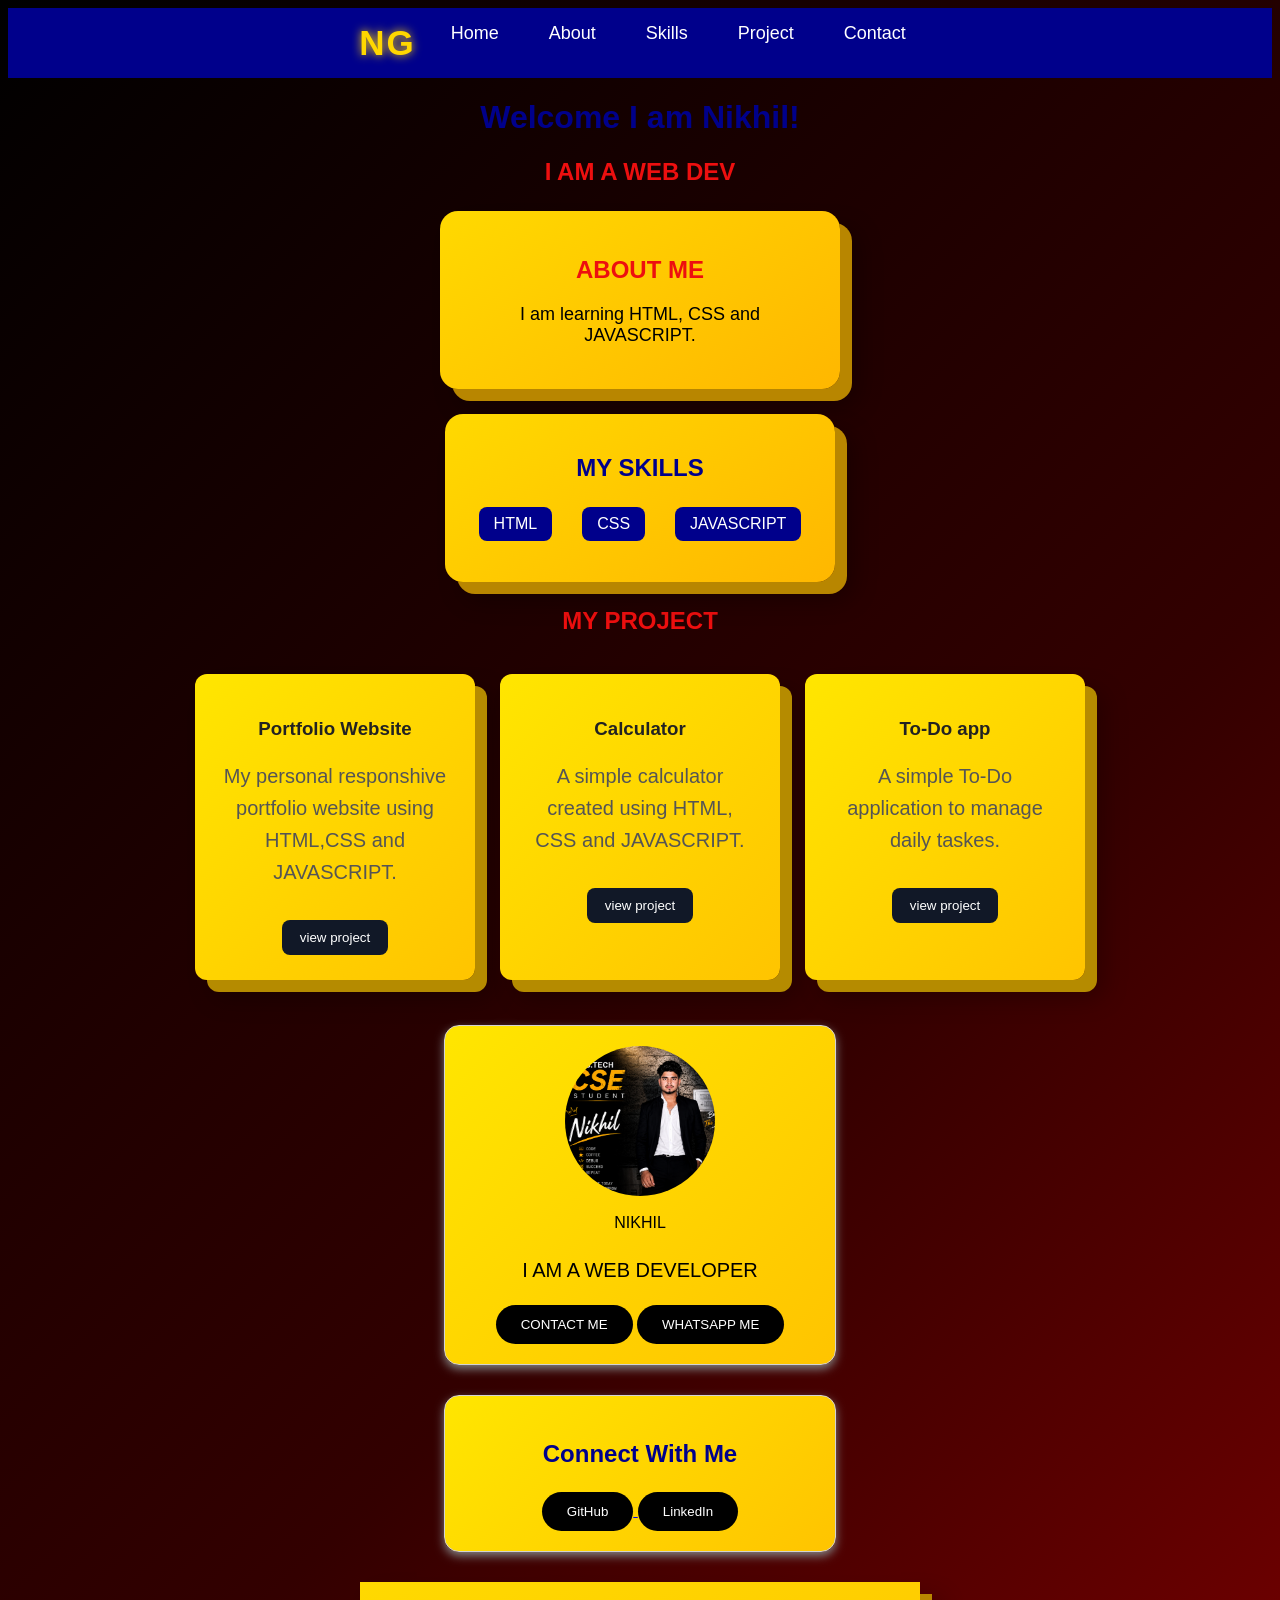
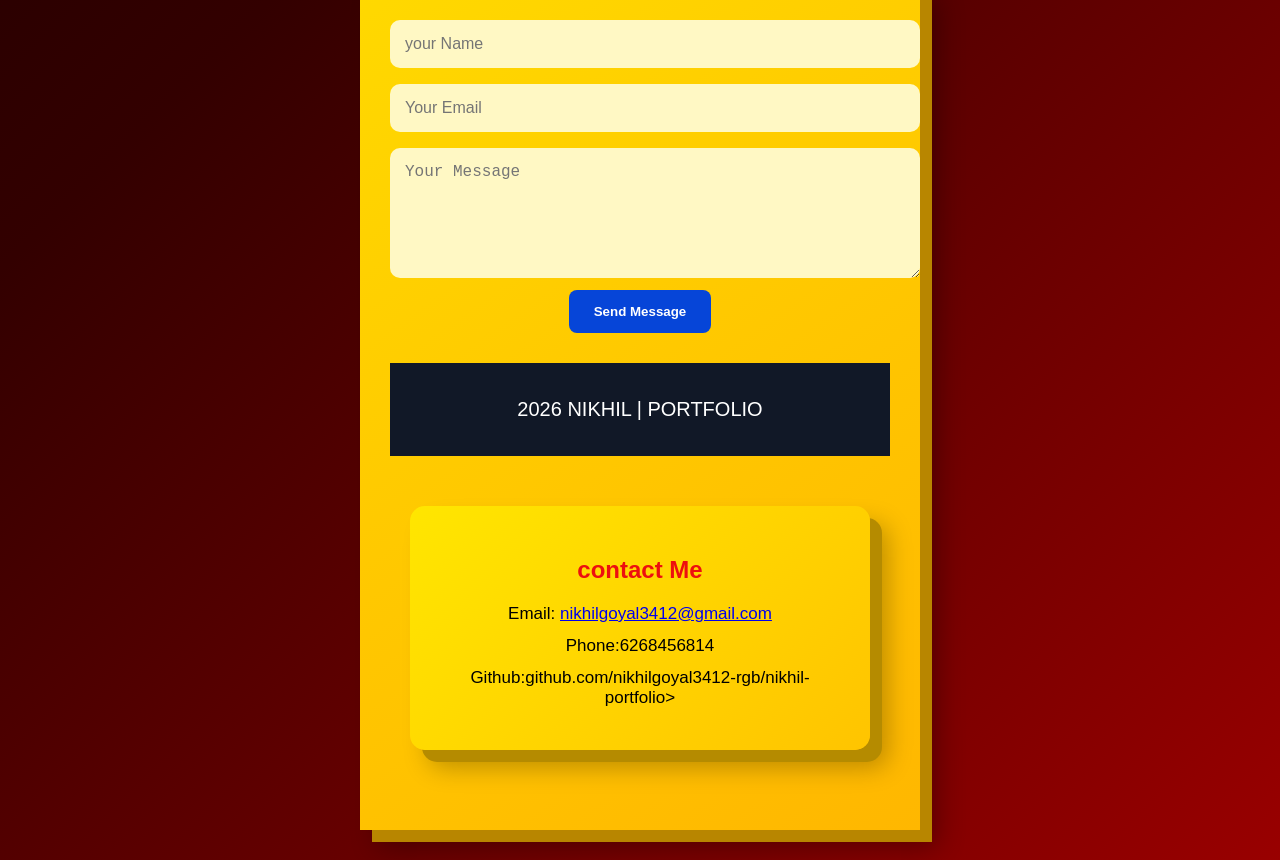
<file: index.html>
<!DOCTYPE html>
<html>
    <head>
        <title>My  website</title>
        <meta name="viewport"contact="width=device-width,initial-scale=1.0">
        <link rel="stylesheet"href="style.css">
    </head>
    <body id="home">
        <nav>
            <div class="logo">NG</div>

            <a href="#home">Home</a>
            <a href="#about">About</a>
            <a href="#skills">Skills</a>
            <a href="#project">Project</a>
            <a href="#contact">Contact</a>
        </nav>
        <h1>Welcome I am Nikhil!</h1>
        <h2 id="typing"></h2>
        <section class="about" id="about">
            <div class="about-card">
                <h2>ABOUT ME</h2>
                <p>I am learning HTML, CSS and JAVASCRIPT.</p>
            </div>
        </section>
        <section class="skills" id="skills">
        <h2>MY SKILLS</h2>
        <ul>
            <li>HTML</li>
            <li>CSS</li>
            <li>JAVASCRIPT
        </ul>
        </section>
        <section class="project" id="projects">
            <h2>MY PROJECT</h2>
            <div class="project-container">
                <div class="project-card">
                    <h3>Portfolio Website</h3>
                    <p>My personal responshive portfolio website using HTML,CSS and JAVASCRIPT.</p>
                    <a href="portfolio.html">
                    <button>view project</button>
                    </a>
                </div>
                <div class="project-card">
                    <h3>Calculator</h3>
                    <p>A simple calculator created using HTML, CSS and JAVASCRIPT.</p>
                    <a href="calculator.html" target="_blank"><button>view project</button></a>

                </div>
                <div class="project-card">
                    <h3>To-Do app</h3>
                    <p>A simple To-Do application to manage daily taskes.</p>
                    <a href="todo.html" target="_blank"><button>view project</button></a>
                </div>
            </div>
        </section>
        <div class="card">
            <img src="nikhil cse.png" alt="My profile"
            <h2>NIKHIL</h2>
            <p>I AM A WEB DEVELOPER</p>
        <button
         onclick="window.location.href='mailto:nikhilgoyal3412@gmail.com'"> CONTACT ME</button>
         <button
         onclick="window.open('https://wa.me/6268456814','_blank')">WHATSAPP ME</button>
        </div>
        <div class="card social-card">
            <h2>Connect With Me</h2>
            <div class="social-button">
                <a href="Github:github.com/nikhilgoyal3412-rgb/nikhil-portfolio>"target="_blank">
                    <button>GitHub</button>
                </a>
                <a href="https://www.linkedin.com/in/nikhil-goyal-331a24411" trget="_blank">
                    <button>LinkedIn</button>
                </a>
            </div>
        </div>
        <form onsubmit="sendEmail(event)">
            <input type="text" placeholder="your Name" required>
            <input type="email" placeholder="Your Email" required>
            <textarea placeholder="Your Message"required></textarea>
            <button type="submit">Send Message</button>
        </from>
        <footer>
            <p>2026 NIKHIL | PORTFOLIO</p>
        </footer>
        <script>
            function sendEmail(event) {
                event.preventDefault();
                const name = document.querySelector('input[type="text"]').value;
                const email = document.querySelector('input[type="email"]').value;
                const message = document.querySelector('textarea').value;
                const subject = "portfolio Contact from" + name;
                const body = " Nmae: " + name + "\nEmail:" + email + "\n\nMassage:\n" + message;
                window.open("https://mail.google.com/mail/?view=cm&fs=1&to=nikhilgoyal3412@gmail.com&su=" + encodeURIComponent(subject) + "&body=" + encodeURIComponent(body), "_blank");
            }
            const text =" I AM A WEB DEVELOPER";
            let i=0;
            function typeEffect() {
                if (i < text.length) {
                    document.getElementById("typing").innerHTML += text.charAt(i);
                    i++;
                    setTimeout(typeEffect,100);
                }
            }
            typeEffect();
        </script>
        <section id="contact">
            <h2>contact Me</h2>

            <p> Email: <a href="mailto:nikhilgoyal3412@gmail.com"> 
                nikhilgoyal3412@gmail.com</a></p>
            <p> Phone:6268456814</p> 
            <p>Github:github.com/nikhilgoyal3412-rgb/nikhil-portfolio></p>
        </section>
    </body>
</html>
</file>
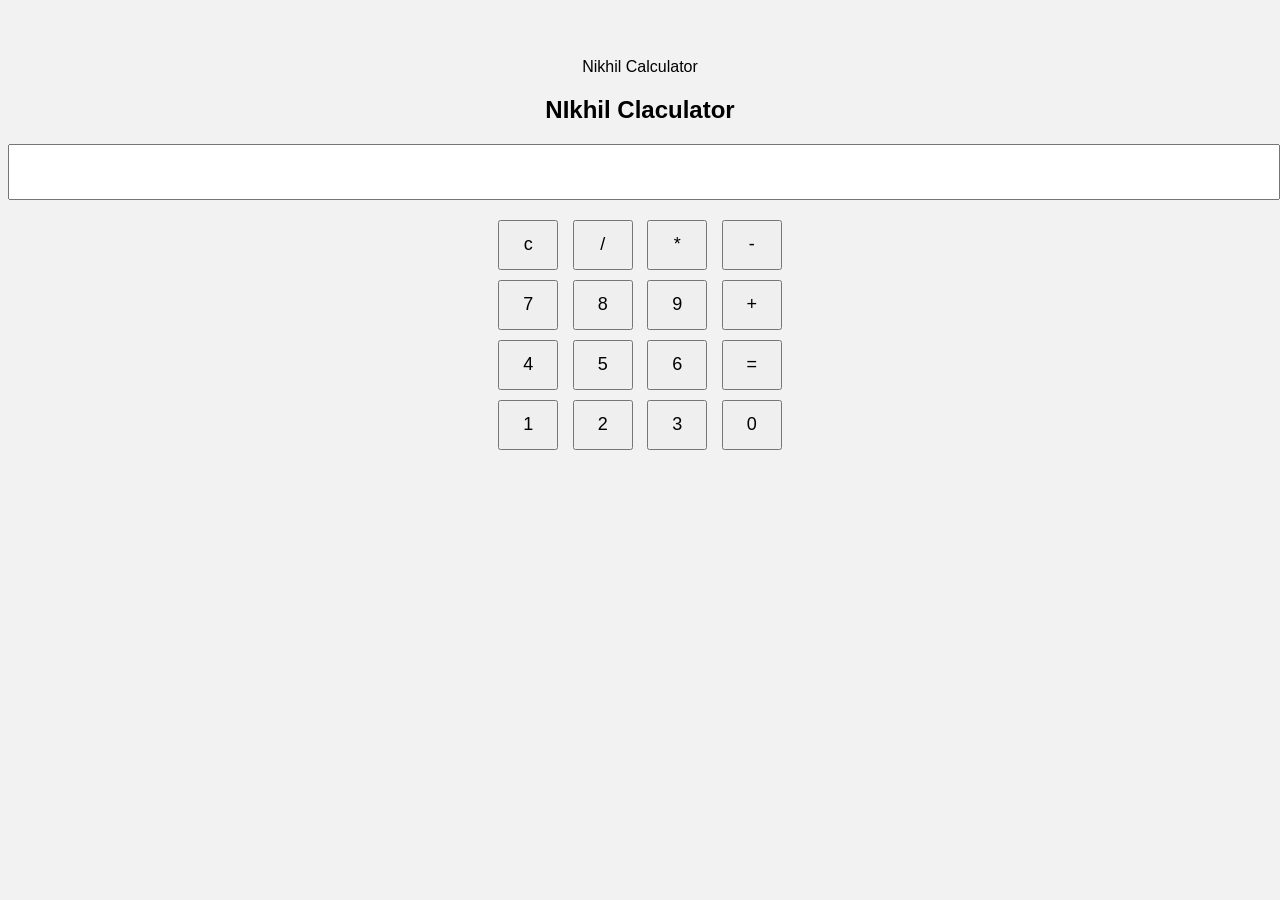
<file: calculator.html>
<!DOCTYPE html>
<html>
    <head>
        <tittle>Nikhil Calculator</tittle>
        <style>
            body {
                font-family: Arial;
                text-align: center;
                background: #f2f2f2;
                padding-top: 50px;
            }
            .calculator {
                width:300px;
                margin:auto;
                padding:20px;
                background: white;
                border-radius: 15px;
                box-shadow: 0 0 15px #aaa;
            }
            #display {
                width:100%;
                height: 50px;
                font-size: 24px;
                text-align: 15px;
                margin-bottom: 15px;
            }
            button {
                width:60px;
                height:50px;
                margin:5px;
                font-size: 18px;
                cursor: pointer;
            }
        </style>
    </head>
    <body>
        <div calss="calculator">
            <h2>NIkhil Claculator</h2>
            <input type="text" id="display" readonly>
            <br>
            <button onclick="clearDisplay()">c</button>
            <button onclick="add('/')">/</button>
            <button onclick="add('*')">*</button>
            <button onclick="add('-')">-</button>
            <br>
            <button onclick="add('7')">7</button>
            <button onclick="add('8')">8</button>
            <button onclick="add('9')">9</button>
            <button onclick="add('+')">+</button>
            <br>
            <button onclick="add('4')">4</button>
            <button onclick="add('5')">5</button>
            <button onclick="add('6')">6</button>
            <button onclick="calculate()">=</button>
            <br>
            <button onclick="add('1')">1</button>
            <button onclick="add('2')">2</button>
            <button onclick="add('3')">3</button>
            <button onclick="add('0')">0</button>
        </div>
        <script>
            function add(value) {
                document.getElementById("display").value+= value;
            }
            function clearDisplay() {
                document.getElementById("display").value ="";
            }
            function calculate() {
                let expression = document.getElementById("display").value;
                if (expression === "") {
                    return;
                }
                try {
                    let answer = Function("return " + expression) ();
                    document.getElementById("display").value = answer;
                } catch (error) {
                    document.getElementById("display").value ="Error";
                }
            }
        </script>
    </body>
</html>
</file>
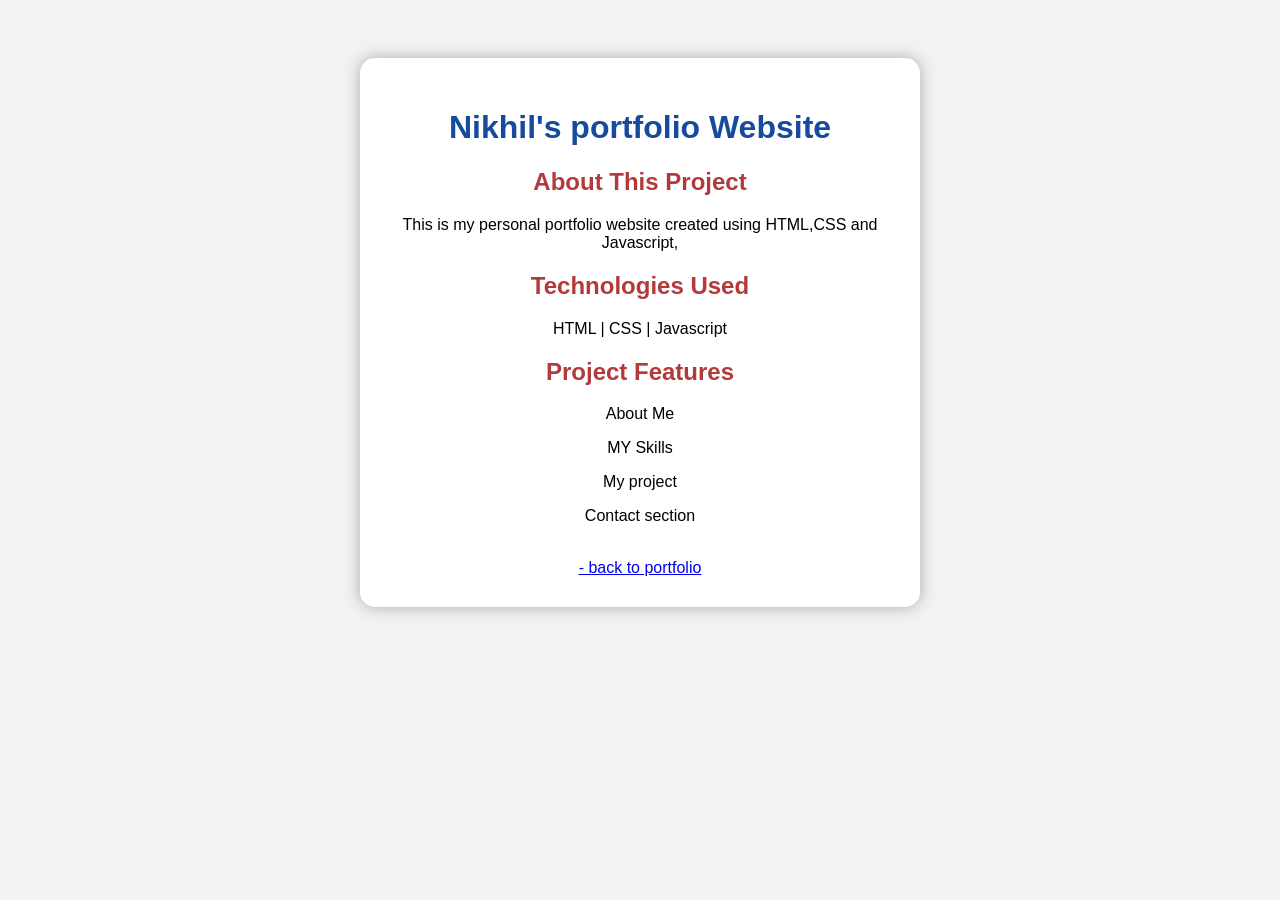
<file: portfolio.html>
<!DOCTYPE html>
<html>
    <head>
        <title>Nikhil portfolio Project</title>
        <style>
            body {
                font-family:Arial;
                text-align: center;
                background-color: #f2f2f2;
                padding:50px;
            }
            .box {
                background: white;
                width:500px;
                margin:auto;
                padding:30px;
                border-radius: 15px;
                box-shadow: 0 0 15px #aaa;
            }
            h1 {
                color:#164a9c;
            }
            h2 {
                color:#b33a3a;
            }
        </style>
    </head>
    <body>
        <div class="box">
            <h1>Nikhil's portfolio Website</h1>
            <h2>About This Project</h2>
            <p>
                This is my personal portfolio website created using HTML,CSS and Javascript,
            </p>
            <h2>Technologies Used</h2>
            <p>HTML | CSS | Javascript</p>
            <h2>Project Features</h2>
            <p> About Me</p>
            <p> MY Skills</p>
            <p> My project</p>
            <p> Contact section</p>

            <br>
            <a href="index.html">- back to portfolio</a>
        </div>
    </body>
</html>
</file>
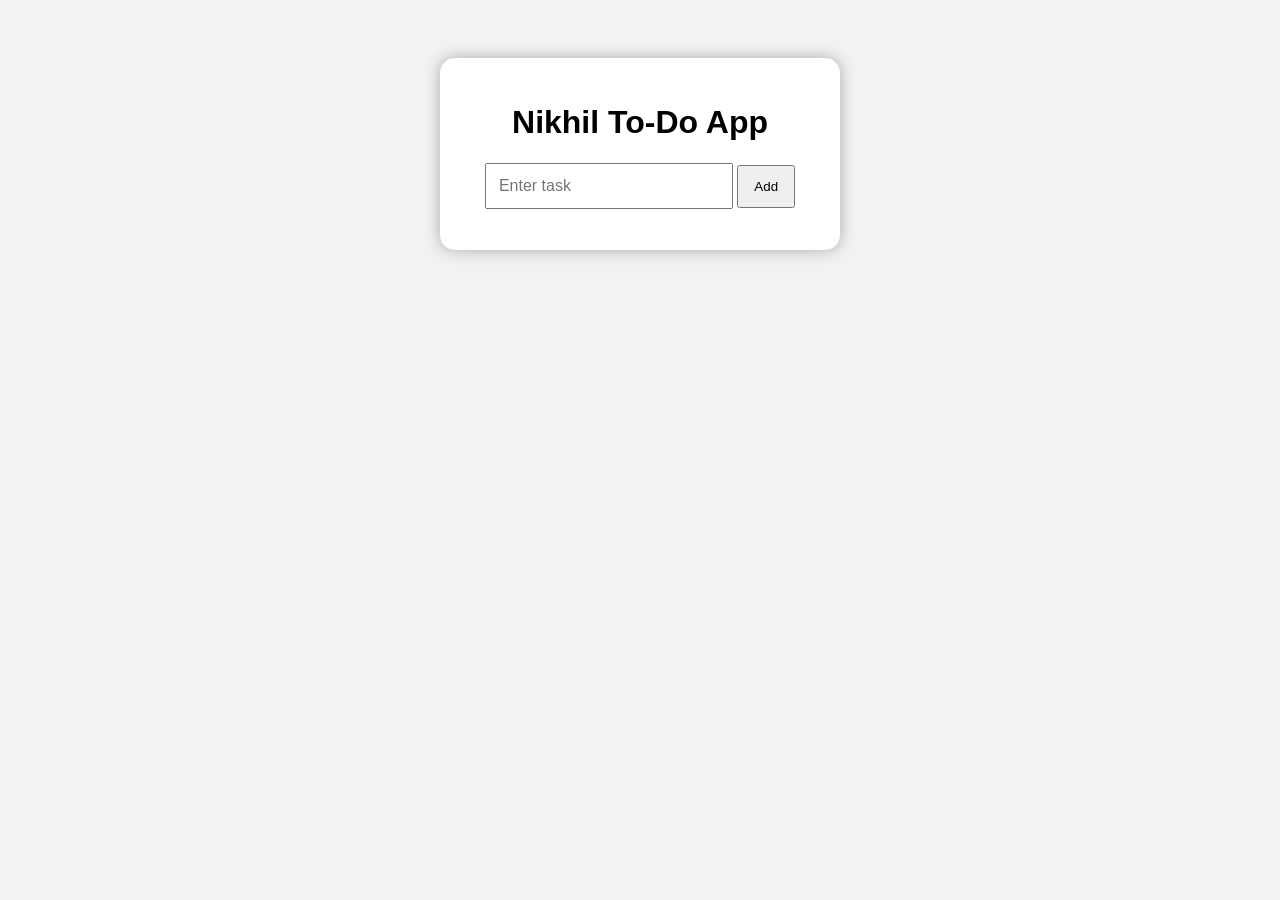
<file: todo.html>
<!DOCTYPE html>
<html>
    <head>
        <title>Nikhil To-Do App</title>
        <style>
            body {
                font-family: Arial;
                text-align: center;
                background: #f2f2f2;
                padding-top: 50px;
            }
            .todo {
                width:350px;
                margin:auto;
                background: white;
                padding:25px;
                border-radius: 15px;
                box-shadow: 0 0 15px #aaa;
            }
            input {
                padding:12px;
                width:220px;
                font-size: 16px;
            }
            button {
                padding:12px 15px;
                cursor:pointer;
            }
            li {
                list-style: none;
                margin:10px;
                padding:10px;
                background: #eee;
            }
        </style>
    </head>
    <body>
        <div class="todo">
            <h1>Nikhil To-Do App</h1>

            <input type="text" id="taskInput" placeholder="Enter task">
            <button onclick="addTask()">Add</button>
            <ul id="taskList"></ul>
        </div>
        <script>
            function addTask() {
                let input = document.getElementById("taskInput");
                let task = input.value;
                
                if (task === "") {
                    return;
                }
                let li = document.createElement("li");
                li.innerHTML = task + ' <button onclick="this.parentElement.remove()">Delete</button>';
                document.getElementById("taskList").appendChild(li);
                document.getElementById("task").value = "";
            }
        </script>
    </bodY>
</html>
</file>
<file: style.css>
body {
    background: radial-gradient(circle at 20% 20%,rgba(255,0,0,0.35),transparent 30%), radial-gradient(circle at 80% 80%,rba(120,0,0,0.4),transparent 35%),linear-gradient(135deg, #000000, #250000,#080000);
    font-family:Arial;
    text-align: center;
}
h1 {
    color: darkblue;
}
h2{
    color: rgb(237, 15, 15);
}

p {
    font-size: 20px;
}
button {
    background-color: black;
    color:white;
    padding:10px 20px;
    border:none;
    border-radius: 8px;
}
.card {
    background-color: :white;
    width:350px;
    margin:25px auto;
    padding:20px;
    border-radius:15px;
    box-shadow:0 4px 10px gray;
    border:1px solid lightgray;
    line-height:1.5;
}
 .card  h2 {
    color:darkblue;
 }
 .card p {
    color:black;
 }
.card button {
    background-color:#256eb;
    color: white;
    padding:12px 25px;
    border:none;
    border-radius:20px;
    cursor:pointer; 
    transition:0.3s;
 }
 .card button;hover {
    background-color: rgb(4, 43, 240);
    transform:scale(1.1);
 }
.card img {
    width:140px;
    height:140px;
    border-radius:50%;
    object-fit:cover;
    display:block;
    margin:0 auto 15px;
}
.card img {
    width:150px;
    height:150px;
    border-radius: 50%;
    object-fit: cover;

}
nav {
    background-color:darkblue;
    padding:15px;
    text-align:center;
}
nav a {
    color:white;
    text-decoration: none;
    margin: 0 15px;
    font-size: 18px;
}
 nav a:hover {
    color:#60a5fa:
 }

 nav {
    display:flex;
    justify-content: center;
    gap:20px;

 }
 .About h2 {
    color:darkblue;
 }
 ul {
    list-style: none;
    padding:0;
 }
 li {
    margin:5px;
 }
 ul {
    display:flex;
    justify-content: center;
    gap:20px;
 }
 li{
    background-color: darkblue;
    color:white;
    padding:8px 15px;
    border-radius: 8px;
 }
 .CONTACT {
    background-color: white;
    width:350px;
    margin:25px auto;
    padding:20px;
    border-radius: 15px;
    box-shadow: 0 4px 10px gray;
 }
 .CONTACT h2 {
    color:darkblue
 }
 .skills {
    background-color: white;
    width:350px;
    margin:25px auto;
    padding:20px;
    border-radius: 15px;
    box-shadow: 0 4px 10px gray;
}
.skills h2 {
    color:darkblue;
}
html {
   scroll-behavior: smooth;
}
footer {
   background-color: #111827;
   color:white;
   text-align: center;
   padding:15px;
   margin-top: 30px;
}
@media (max-width:600px) {
   nav {
      flex-direction: column;
      gap:10px;
   }
   .card,
   .about,
   .skills,
   .contact {
      width:85%
   }
}
.contact from {
   display:flex;
   flex-direction: column;
   gap:12px;
   width:350px;
   margin:20px auto;
}
.contact input,
.contact textarea {
   padding:12px;
   border:1px solid #ccc;
   border-radius: 8px;
   font-size: 16px;
}
.contact textarea {
   height:120px;
   resize: none;
}
.contact form button {
   cursor: pointer;
}
@media (max-width:600px) {
   nav a {
      font-size: 16px;
      margin:5px;
   }
   .card {
      width:85%;
      padding: 15px;
   }
   .contact form {
      width: 85%;
   }
   hl {
      font-size: 28px;
   }
}
.about-card {
   width:350px;
   background-color: white;
   padding:25px;
   margin:25px auto;
   border-radius: 15px;   
   box-shadow: 0 4px 10px gray;
   text-align: center;
}
.about.card h2 {
   color:darkblue;
   font-size: 28px;
   margin-bottom: 15px;
}
.about-card p {
   color: black;
   font-size: 18px;
}
@media (max-width:600px) {
   body {
      width:100px;
      margin:0;
      padding:0;
   }
   nav {
      display:flex;
      flex-wrap: wrap;
      justify-content: center;
      gap:5px;
   }
   nav a {
      font-size: 14p;
      margin:5px;
   }
   hl {
      font-size: 28px;
   }
      h2 {
         font-size: 24px;
      }
      p {
         font-size: 16px;
      }
      .card,
      .about-card,
      .skills,
      .contact {
         width:85%;
         max-width: 350px;
         margin:20px auto;
         padding:20px;
         box-sizing: border-box;
           }
           .about-card h2 {
            font-size: 26px;
           }
           .about-card p {
            font-size: 16px;
           }
           .card img {
            max-width: 130px;
            height: 130px;
           }
           ul {
            padding:0;
            gap: 10px;
            flex-wrap: wrap;

           }
         }
         .contact form {
            display:flex;
            flex-direction: coloumn;
            gap:12px;
            width:90%;
            margin:auto;
         }
         .contact form input,
         .contact form textarea,
         .contact form button {
            width:100%;
            box-sizing: border-box;
         }
         .contact form textarea {
            min-height: 100px;
         }
         .contact form button {
            padding: 12px;
         }
         form {
            width:85%;
            max-width: 500px;
            margin:20px auto;
            flex-direction: column;
            gap:10px;
         }
         form input,
         form textarea {
            width:100%;
            padding:12px;
            box-sizing: border-box;
            border:1px solid #ccc;
            border-radius: 8px;
         }
         form textarea {
            min-height: 100px;
            resize: vertical;
         }
         form button {
            padding:12px;
            border:none;
            border-radius: 8px;
            cursor: pointer;
         }
         button {
            border-radius: 10px;
            cursor: pointer;
            transition: 0.2s;
         }
         button:hover {
         transform:scale(1.05);
         }
         #display {
            font-size: 28px;
            text-align: right;
            padding:12px;
            margin-bottom: 15px;
            border-radius: 10px;
         }
         .calculator {
            padding:20px;
            border-radius: 15px;
            box-shadow: 0 4px 15px gray;
            width:300px;
            margin:40px auto;
         }   
         .calculator {
            display:grid;
            gap:10px;
         }
         .calculator-buttons {
            display:grid;
            grid-template-columns: repeat(4,1fr);
            gap:10px;
         }
         .calculator-buttons button {
            height:55px;
            font-size: 20px;
         }
         button[onclick*=operator] {
            font-weight: bold;
         }
         button[onclick*="clear"] {
            font-weight: bold;
         }
         button[onclick*="clearDisplay"] {
            font-weight: bold;
         }
         @media (max-width: 500px) {
            .calculator {
               width:90%;
               margin:20px auto;
            }
            .calculator-buttons button {
               height:50px;
               font-size: 18px;
            }
         }
         #contact {
            width:80%;
            max-width: 600px;
            margin:50px auto;
            padding:30px;
            text-align: center;
            border-radius: 15px;
            box-shadow: 0 4px 15px #aaa;
         }
         #contact h2 {
            margin-bottom: 20px;
         }
         #contact p {
            margin:12px 0;
            font-size: 17px;
          
         }
         .project-container {
            display:flex;
            gap:20px;
            flex-wrap: wrap;
            padding:20px;
         }

         .project-card {
            width:280px;
            padding:35px;
            border-radius: 15px;
            text-align: center;
            transition: 0.3s ease;
            box-sizing: border-box;
         }
         .project-card:hover {
            transform: translate(-8px);
            box-shadow: 0 10px 25px rgba(0,0,0,0.2);
         }
         .project-card h3 {
            margin-bottom: 12px;
         }
         .project-card p {
            line-height: 1,6;
            margin-bottom: 20px;
         }
         .project-card button {
            padding:10px 20px;
            border: none;
            border-radius: 8px;
            cursor: pointer;
            transition: 0,3s;
         }
         .project-card:hover {
            transform: scale(1.05);
         }
         .social-card {
            text-align: center;
            margin:30px auto;
         }
         .social-buttons {
            display:flex;
            justify-content: center;
            gap:20px;
         }
         @media (max-width:768) {
            .project-container {
               flex-direction: column;
               align-items: center;
            }
            .project-card {
               width:90%;
               margin:15px auto;
            }
            .card {
               width:90%;
               margin:20px auto;
            }
            body {
               overflow: hidden;
            }
         }
         .project-container {
            display: flex;
            justify-content: center;
            gap:25px;
            flex-wrap: wrap;
         }
         .project-card {
            background: white;
            padding:25px;
            border-radius: 15px;
            width:280px;
            box-shadow: 0 8px 20px rgb(0,0,0,0.12);
            transition: 0.3s;
         }
         .project-card:hover {
            transform: translateY(-8px);
            box-shadow: 0 12px 25px rgba(0,0,0,0.18);
         }
         .project-card h3 {
            color:#222;
            margin-bottom: 12px;
         }
         .project-card p {
            color:#555;
            line-height: 1.6;
         }
         .project-card button {
            background: #111827;
            color:white;
            border:none;
            padding:10px 18px;
            cursor:pointer;
            border-radius: 8px;
            margin-top: 12px;
         }
         .project-card button:hover {
            background: #2563eb;
         }
         .project-card {
            background: linear-gradient(135deg,#ffe600,#ffc400);
            border-radius: 12px;
            padding: 25px;
            box-shadow: 12px 12px 0px #b58b00, 18px 18px 25px rgba(0,0,0,0.25);
            transition: all o.3s ease;
            transform: translateZ(0);
         }
         .project-card:hover {
            transform: translate(-5px,-8px) rotateY(-4deg);
            box-shadow: 18px 18px 0px #b58b00,25px 25px 30px rgba(0,0,0,0.3);
         }
         .card,
         .social-card {
            background: linear-gradient(135deg,#ffe600,#ffc400);
            border-radius: 15px;
            box-shadow: 12px 12px o #b58b00,18px 18px 25px rgba(0,0,0,0.25);
            transition: 0.3s ease;
         }
         .card:hover,
         .social-card:hover {
            transform: translate(-6px,-8px) rotateY(-4deg);
            box-shadow: 18px 18px 0 #b58b00,25px 25px 30px rgba(0,0,0,0.3);
         }
         #contact {
            background: linear-gradient(135deg ,#ffe600, #ffc400);
            border-radius: 15px;
            padding:30px;
            box-shadow: 12px 12px 0 #b58b00, 18px 18px 25px rgba(0,0,0,0.25);
            transition: 0.3s ease;
         }
         #contact:hover {
            transform: translate(-6px,-8px) rotateY(-4deg);
            box-shadow: 18px 18px 0 #b58b00,25px 25px 30px rgba(0,0,0,0.3);
         }
         form {
            background:linear-gradient(145deg,#ffd900,#ffb700);
            padding:30px;
            box-shadow: 12px 12px 0px #b88600,18px 18px 25px rgba(0,0,0,0.3);
            margin:30px auto;
            transition: 0.3s ease;
         }
         form:hover {
            transform: translateY(-8px)rotateX(2deg);
            box-shadow: 18px 18px 0px #b88600 25px 25px 30px rgba(0,0,0,0.35);
         }
            form input,
            form textarea {
               width:100%;
               box-sizing: content-box;
               padding:15px;
               margin:8px 0;
               border:none;
               border-radius: 10px;
               background: #fff8c4;
               font-size: 16px;
               outline:none;
            }
            form button {
               background: #0645d8;
               color:white;
               border:none;
               padding:14px 25px;
               cursor:pointer;
               font-weight: bold;
               transition: 0.3s;
            }
            form button:hover {
               transform: translateY(-3px);
               box-shadow: 0 6px 12px rgba(0,0,0,0.3);
            }
            .about-card,
            .skills {
               background: linear-gradient(145deg, #ffd900,#ffb700);
               border-radius: 18px;
               box-shadow: 12px 12px 0px #b88600,18px 18px 25px rgba(0,0,0,0.3);
               transition: 0.3S ease;
            }
            .about-card:hover,
            .skills:hover {
               transform: translateY(-8px) rotateX(2deg);
               box-shadow: 18px 18px 0px #b88600, 25px 25px 30px rgba(0,0,0,0.35);
            }
            body {
               background: linear-gradient(135deg, #000000 0%, #330000 50%, #990000 100%) ! important;
               min-height: 100vh !important;
            }
            .logo {
               font-size: 35px;
               font-weight: 900;
               color:#ffd700;
               letter-spacing: 2px;
               text-shadow: 0 0 10px #ffd700;
               cursor: pointer;
               transition: 0.4s;
            }
            .logo:hover {
               transform: scale(1.2) rotate(-5deg);
               text-shadow: 0 0 10px #ffd700,0 0 25px #ff0000;
            }
            .about-card,
            .skills,
            .project-card,
            #contact {
               opacity: 0;
               transform: translateY(50px);
               animation: appear 1s ease forwards;
            }
            @keyframes appear {
               from{
                  opacity: 0;
                  transform: translateY(50px);
               }
               to {
                  opacity: 1;
                  transform: translateY(0);
               }
            }
</file>
